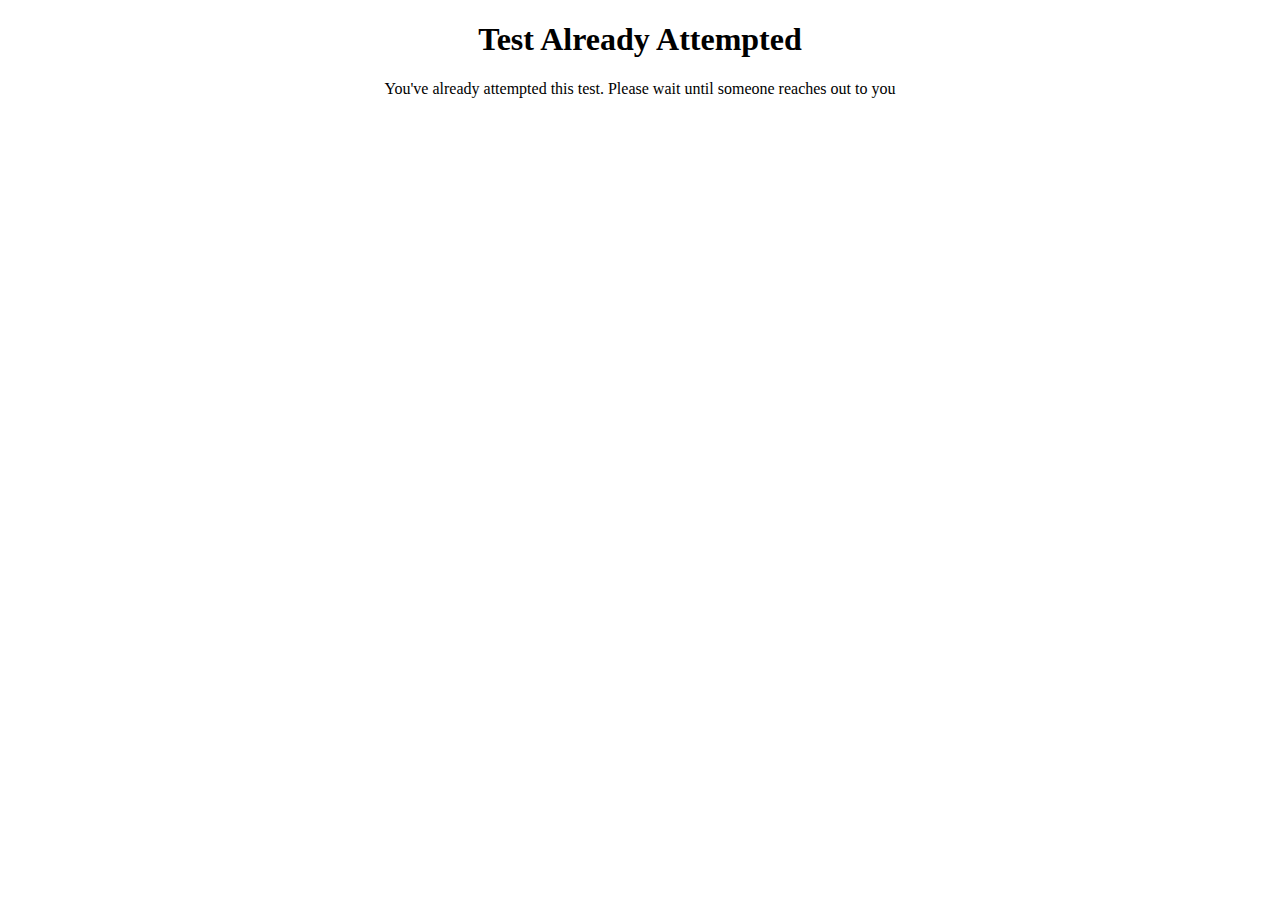
<file: index/templates/index/form_already_submitted.html>
<!DOCTYPE html>
<html lang="en">
<head>
    <meta charset="UTF-8">
    <title>Test Already Attempted</title>
</head>
<body style="text-align: center;">
    <h1>Test Already Attempted</h1>
    <p>You've already attempted this test. Please wait until someone reaches out to you</p>
    <!-- You can add more content or links here as needed -->
</body>
</html>
</file>
